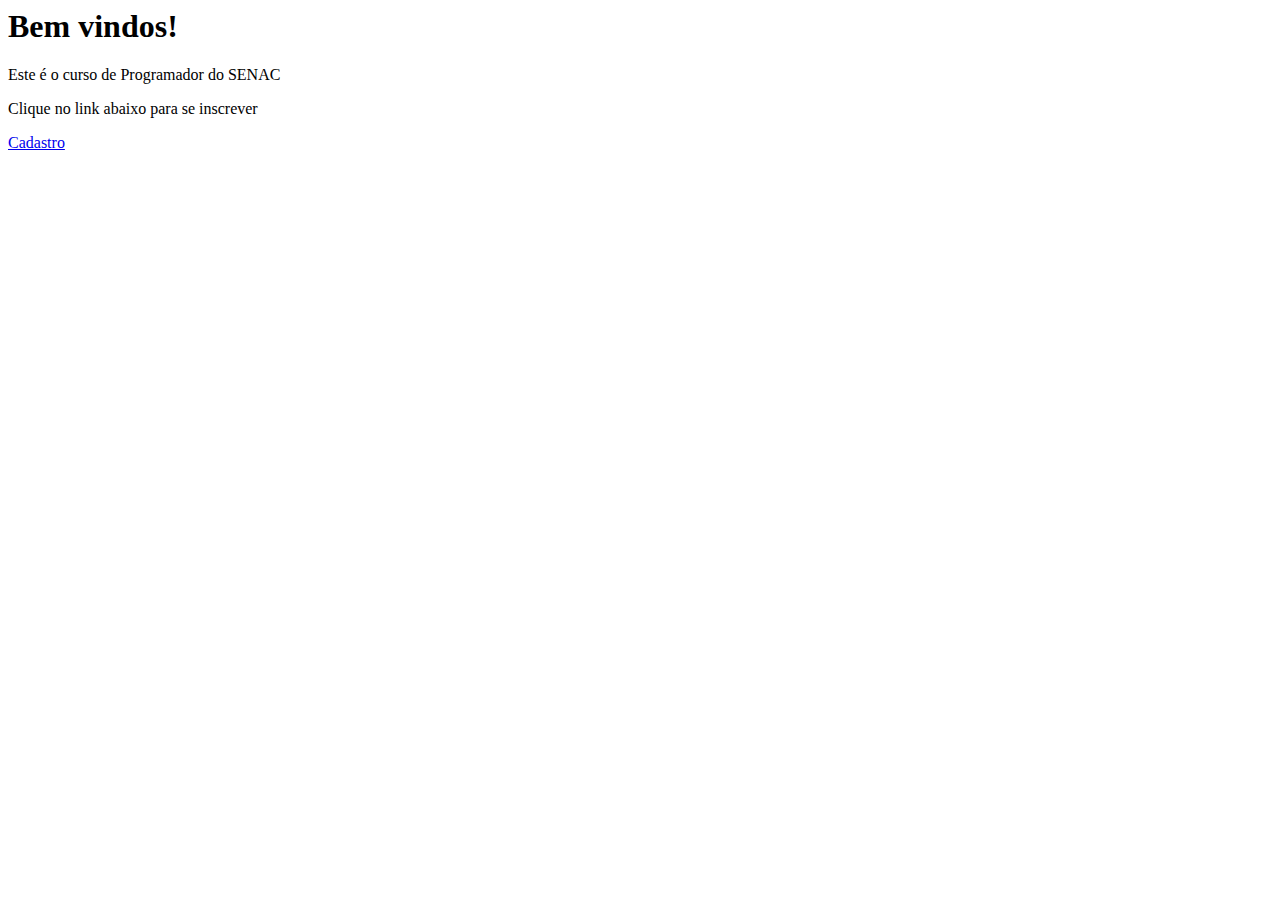
<file: index.html>
<html> <!-- Inicio da declaração de um html-->
    <head> <!-- Inicio da declaração da head do arquivo -->
        <title>Aula 2</title> <!-- Título da página -->
    </head>
    <body> <!-- Inicio da declaração do corpo do arquivo -->
        <h1>Bem vindos!</h1> <!-- Cabeçalho -->
         
        <p> <!-- Parágrafo -->
            Este é o curso de Programador do SENAC
        </p>
        <p>Clique no link abaixo para se inscrever</p>
        <a href="cadastro.html">
            Cadastro
        </a> <!-- Link para a página de cadastro -->
    </body>
</html>
</file>
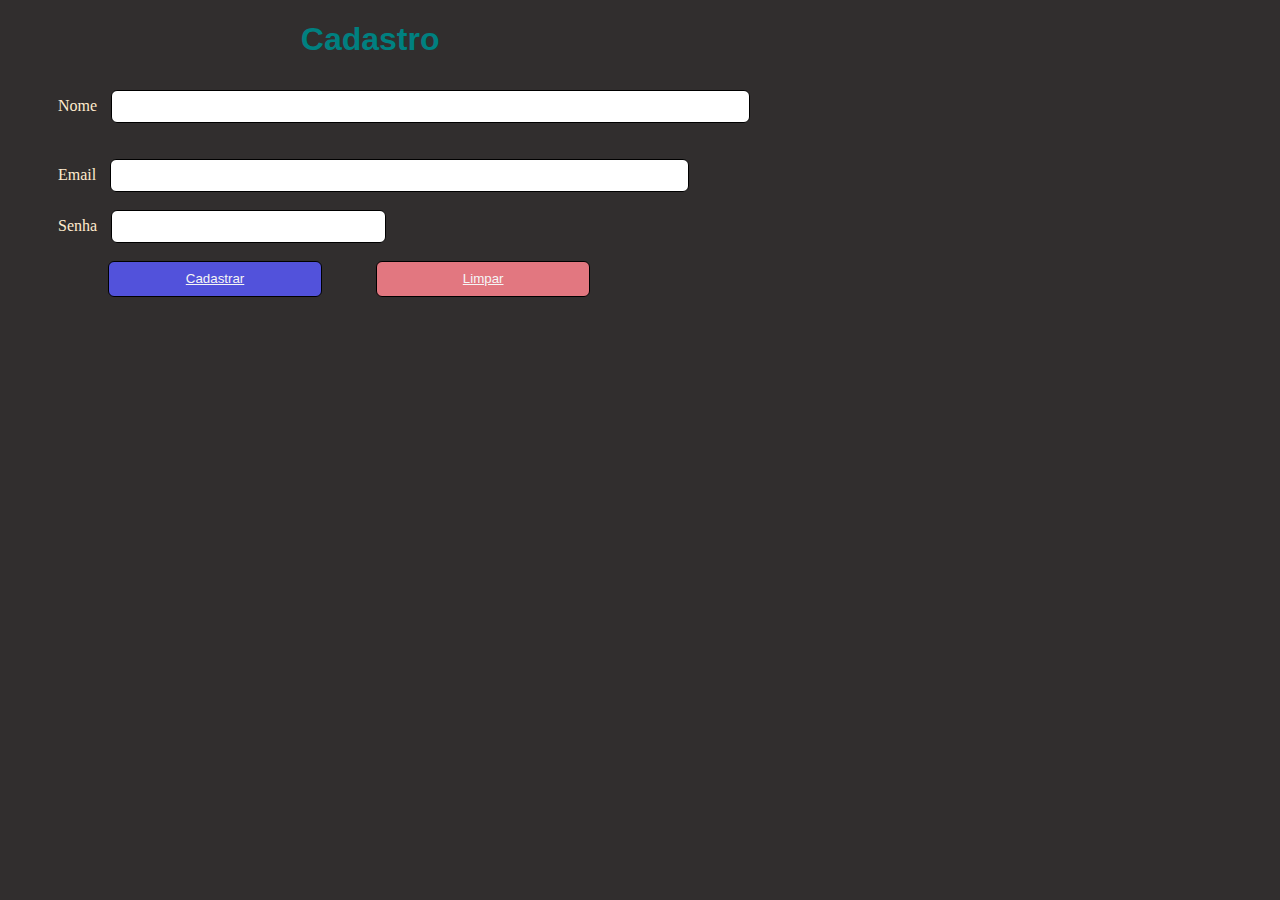
<file: cadastro.html>
<!DOCTYPE html>
<html lang="en">
<head>
    <meta charset="UTF-8">
    <meta http-equiv="X-UA-Compatible" content="IE=edge">
    <meta name="viewport" content="width=device-width, initial-scale=1.0">
    <title>Document</title>
    <link rel="stylesheet" href="esltilo.css">
</head>



    <body>

        <div>
            <h1>Cadastro</h1>
            <form action="suceso.html" > <!-- Formulário -->
            <label for="nome">Nome</label> <!-- Rotulo de Campo de texto -->
            <input name="nome" type="text"/> <!-- Campo de texto -->
            <br/> <!-- Quebra de linha -->
            <br/> 
            <label for="email">Email</label> <!-- Rotulo de Campo de texto -->
            <input name="email" type="email"/> <!-- Campo de texto -->
            <br/> <!-- Quebra de linha -->
            <label for="senha">Senha</label> <!-- Rotulo de Campo de texto -->
            <input name="senha" type="password"/> <!-- Campo de texto -->
            <br/> <!-- Quebra de linha -->
            
           
            <input class = "submit" value="Cadastrar"/> <!-- Botão de submissão -->       
            <input class ="reset" value="Limpar"/> <!-- Botão de limpeza -->

        </form>
        </div>
        
    </body>
</html>
</file>
<file: esltilo.css>
h1{
    font-family: Arial, Helvetica, sans-serif;
    align-self: auto;
    margin-left: 20%;

}

body{
    padding-left: 50px;
    color: teal;
    background-color: rgb(49, 46, 46);

    }
    input[type="text"], select {
        width: 50%; 
        padding: 8px 15px; 
        margin: 10px 0; 
        border: 1px solid #000000; 
        border-radius: 6px;
        margin-left: 10px;
      }
      input[type="password"], select {
        width: 20%; 
        padding: 8px 15px; 
        margin: 10px 0; 
        border: 1px solid #000000; /* Bordas */
        border-radius: 6px;
        margin-left: 10px;
      }

     input[type="email"], select {
            width: 45%; 
            padding: 8px 15px; 
            margin: 8px 0; 
            border: 1px solid #000000; /* Bordas */
            border-radius: 6px;
            margin-left: 10px;
        }
    
       .reset {
            width: 15%; 
            padding: 8px 15px; 
            margin: 8px 0; 
            border: 1px solid #000000; /* Bordas */
            border-radius: 6px;
            margin-left: 50px;
            text-decoration:underline;
            font-family: Arial, Helvetica, sans-serif;
            color: whitesmoke;
            background-color: teal;
            text-align: center;
        
        }

        .submit {
           
            padding: 8px 15px; 
            margin: 8px 0; 
            border: 1px solid #000000; 
            border-radius: 6px;
            margin-left: 50px;
            text-decoration:underline;
            color: whitesmoke;
            background-color: teal; 
            text-align: center;
        }

        .submit {
            width: 15%;
            height: 18px;
            background: rgb(82, 82, 219);
            transition: width 3s;
          }
          
          .submit:hover {
            background-color:rgb(25, 25, 194)
          }

          .reset {
            width: 15%;
            height: 18px;
            background: rgb(226, 119, 128);
            transition: width 3s;
          }
          
          .reset:hover {
            background-color:rgb(228, 50, 50)
          }




        label {
            color: blanchedalmond;
        }
</file>
